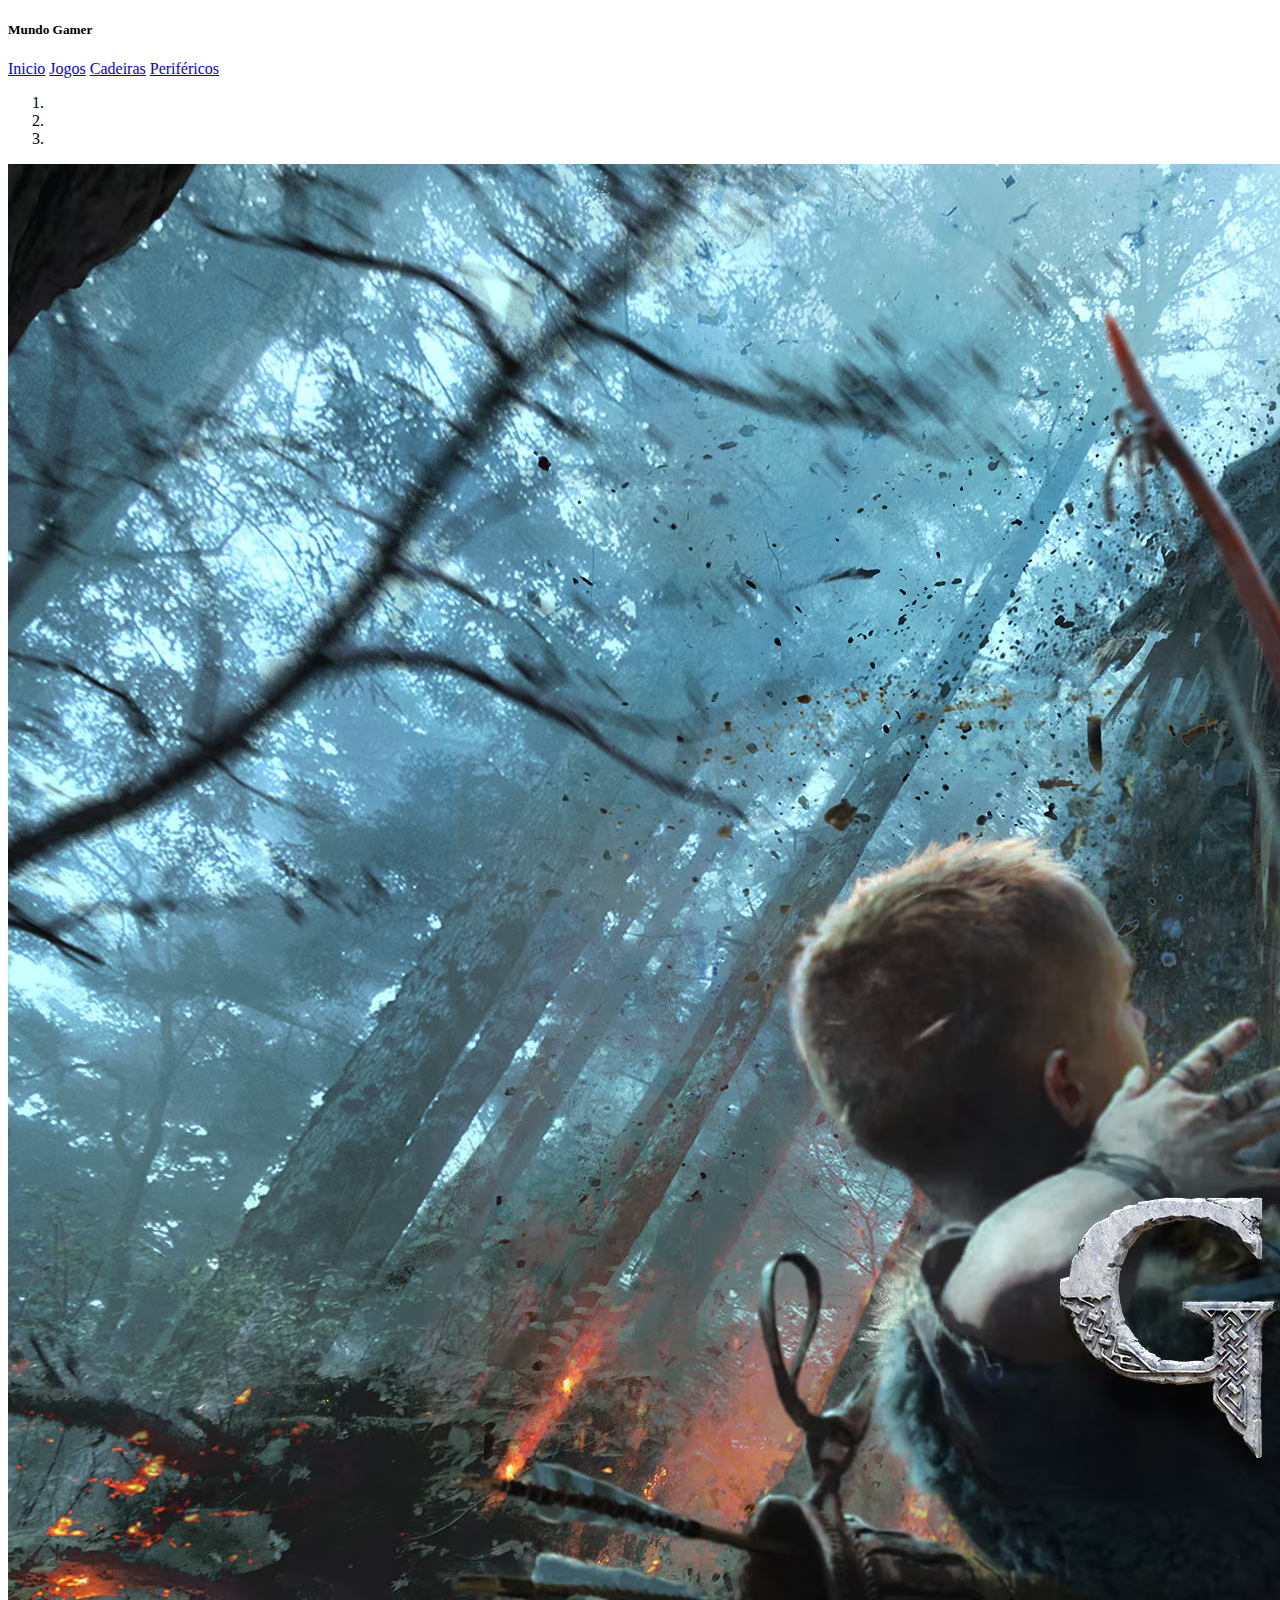
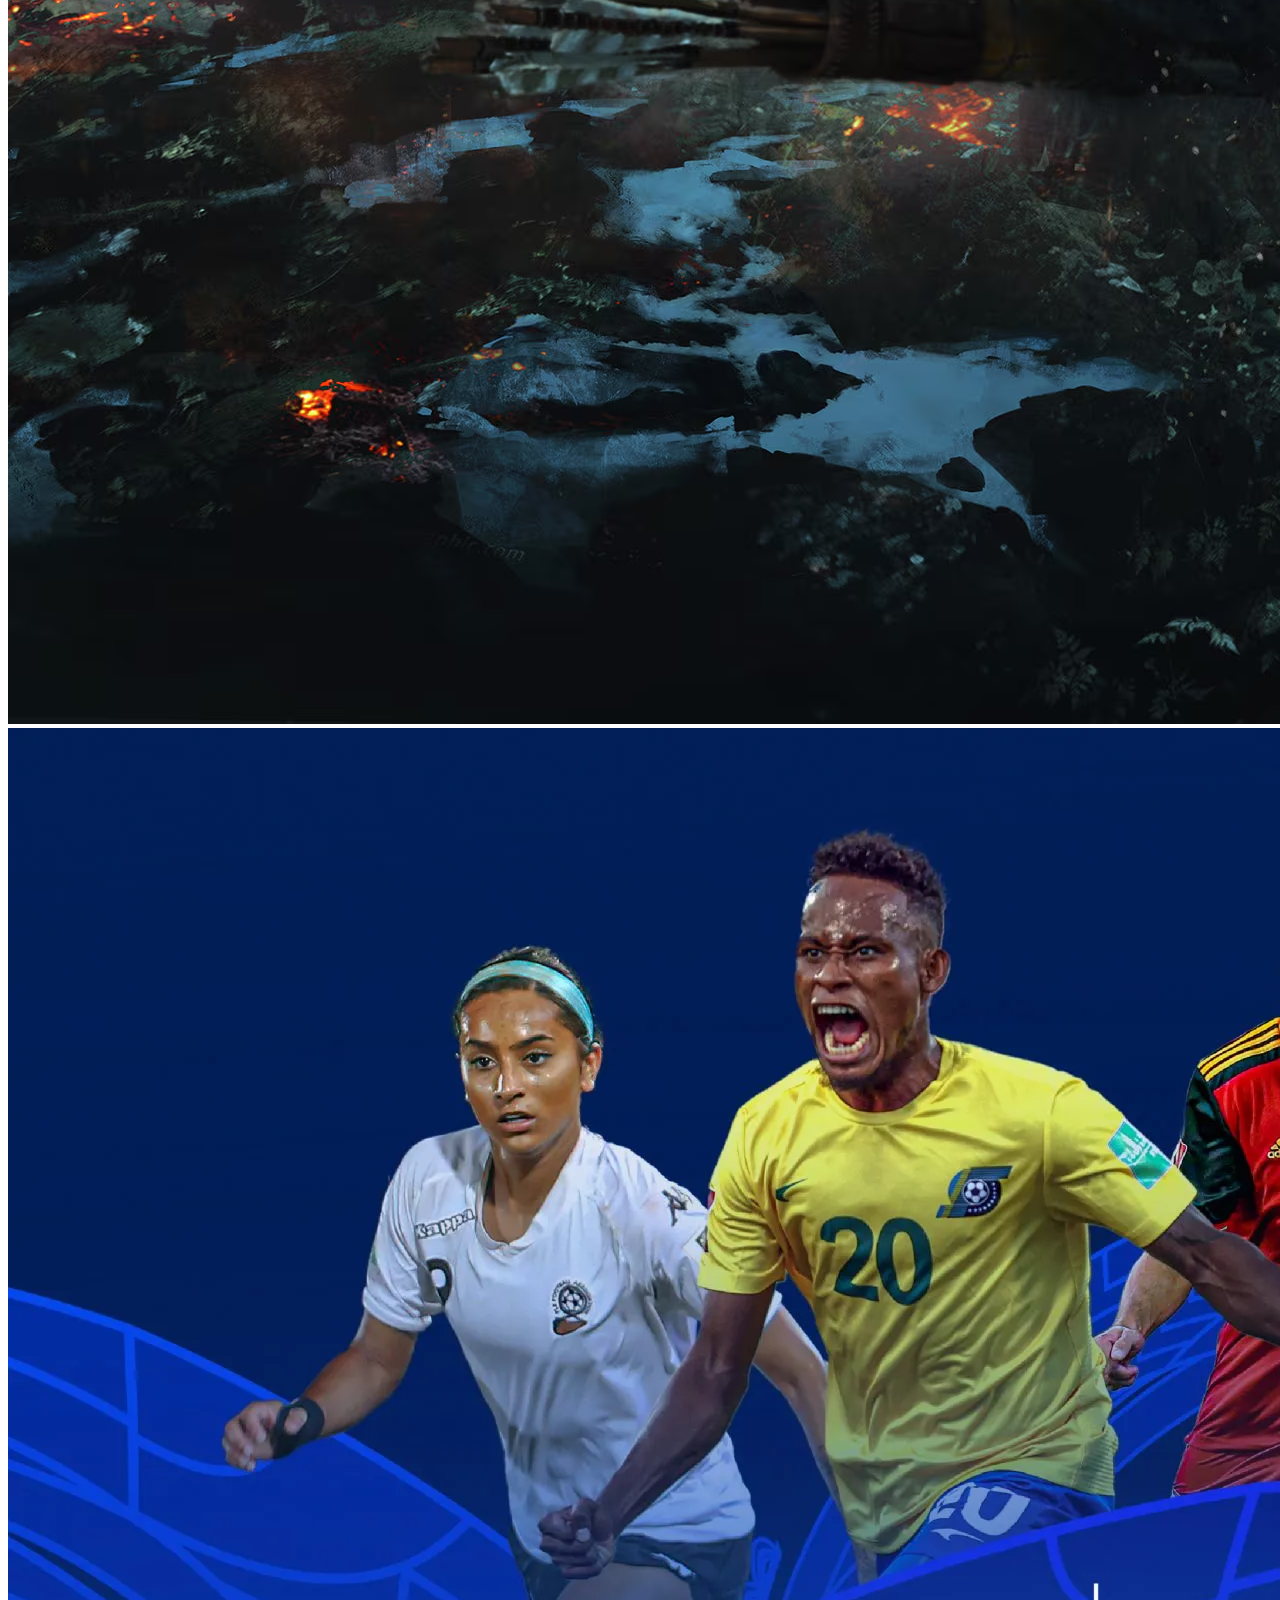
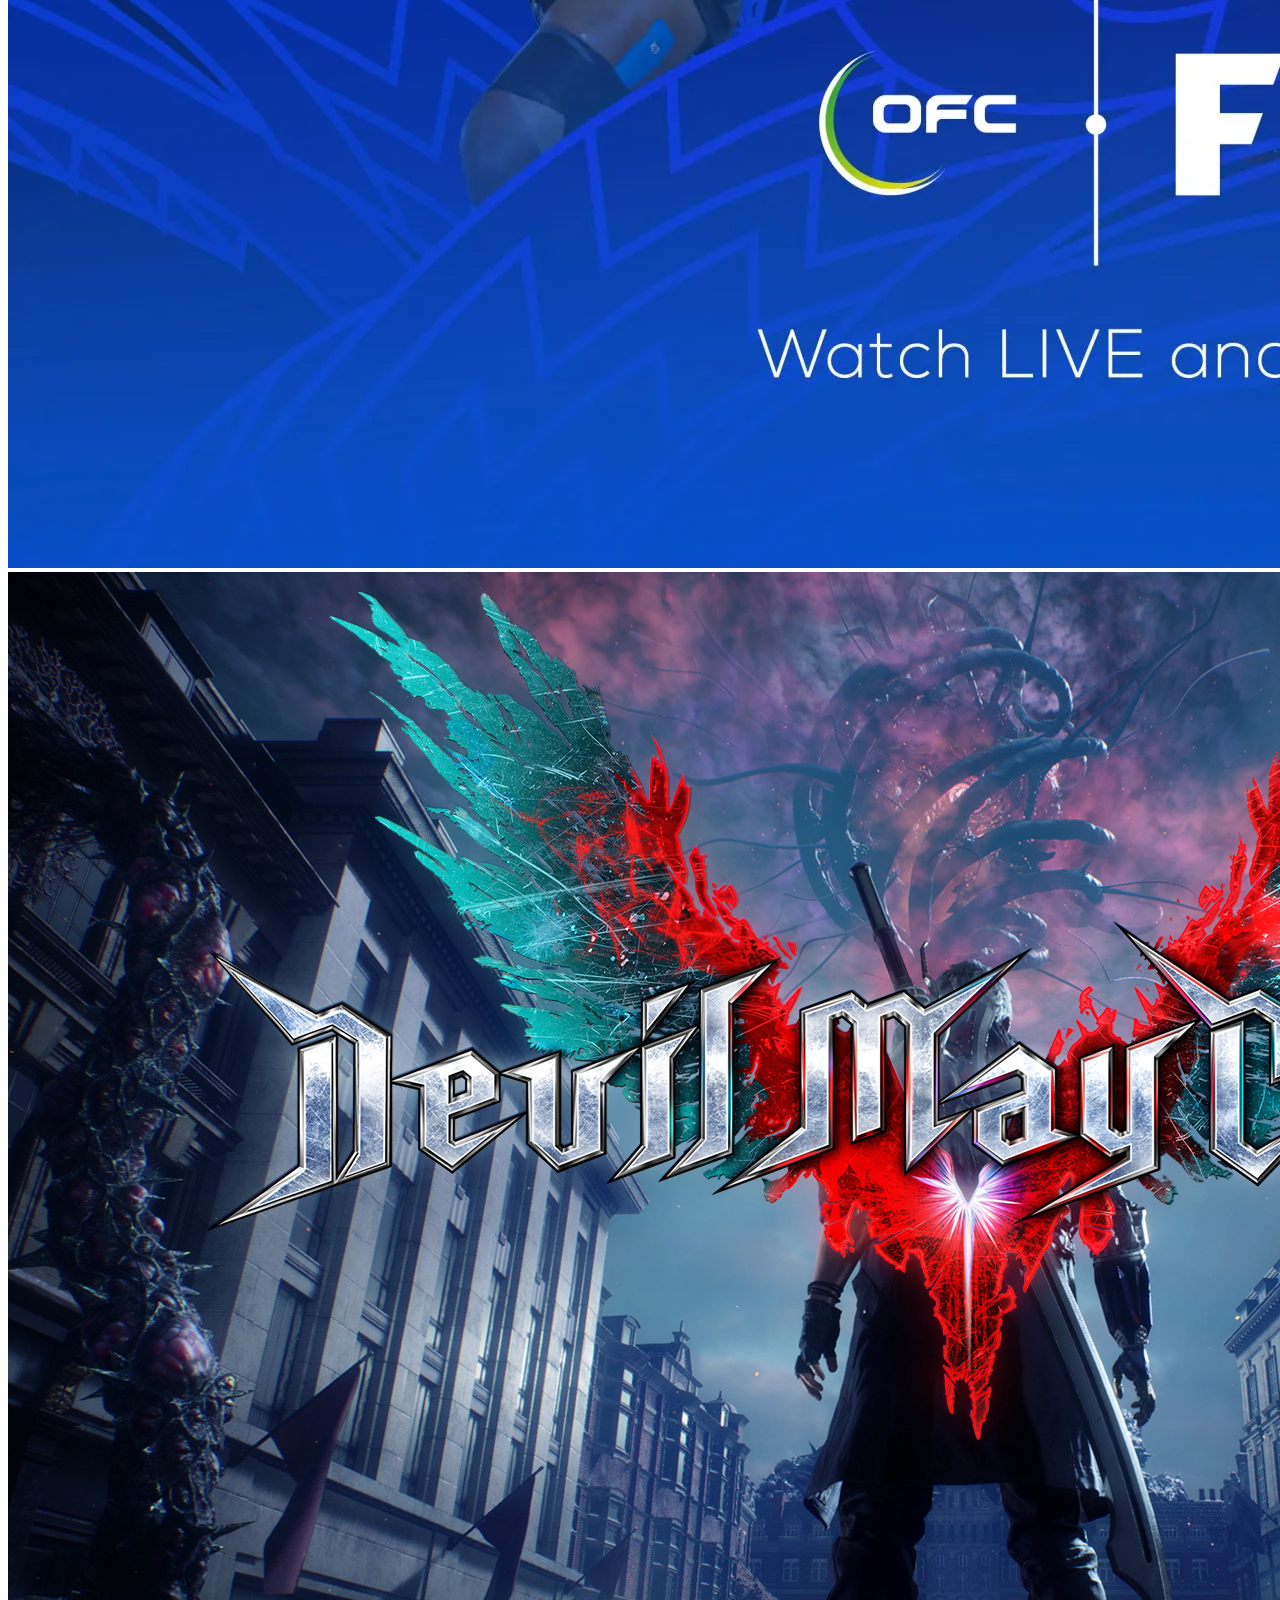
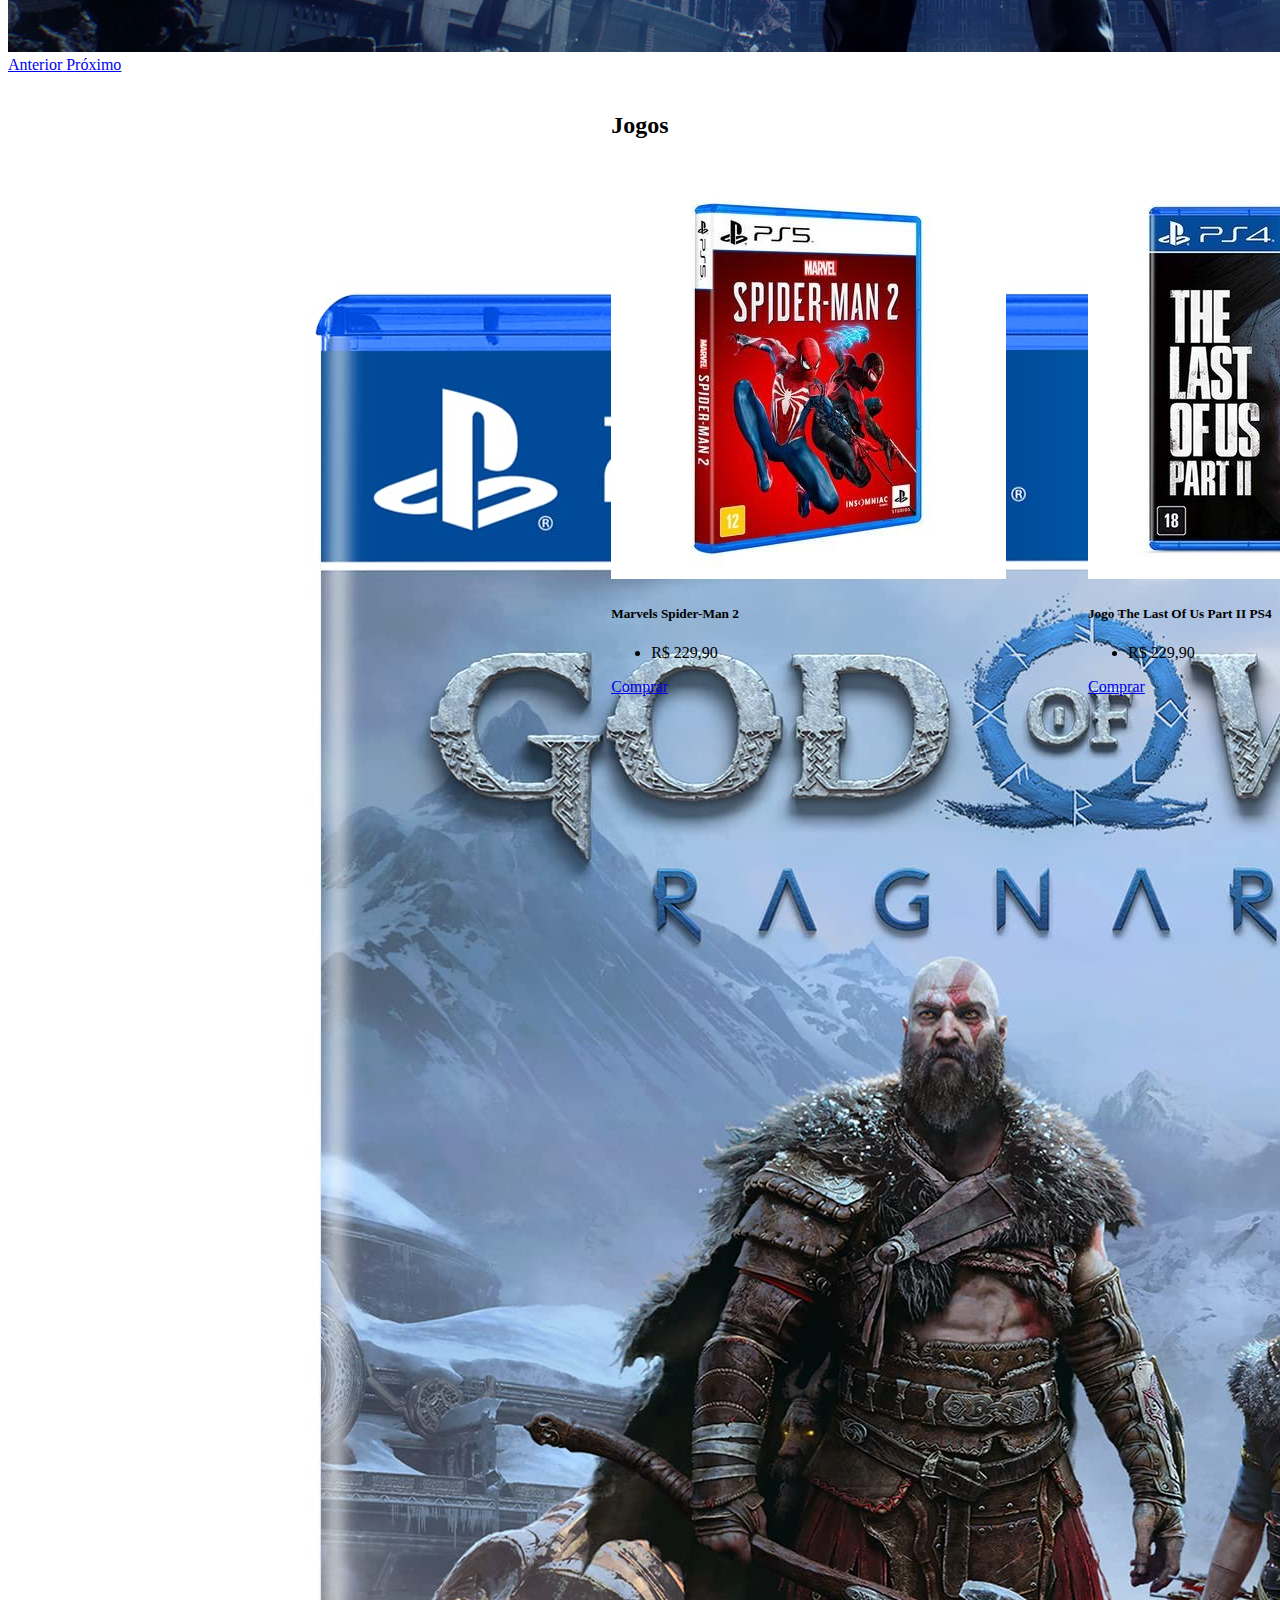
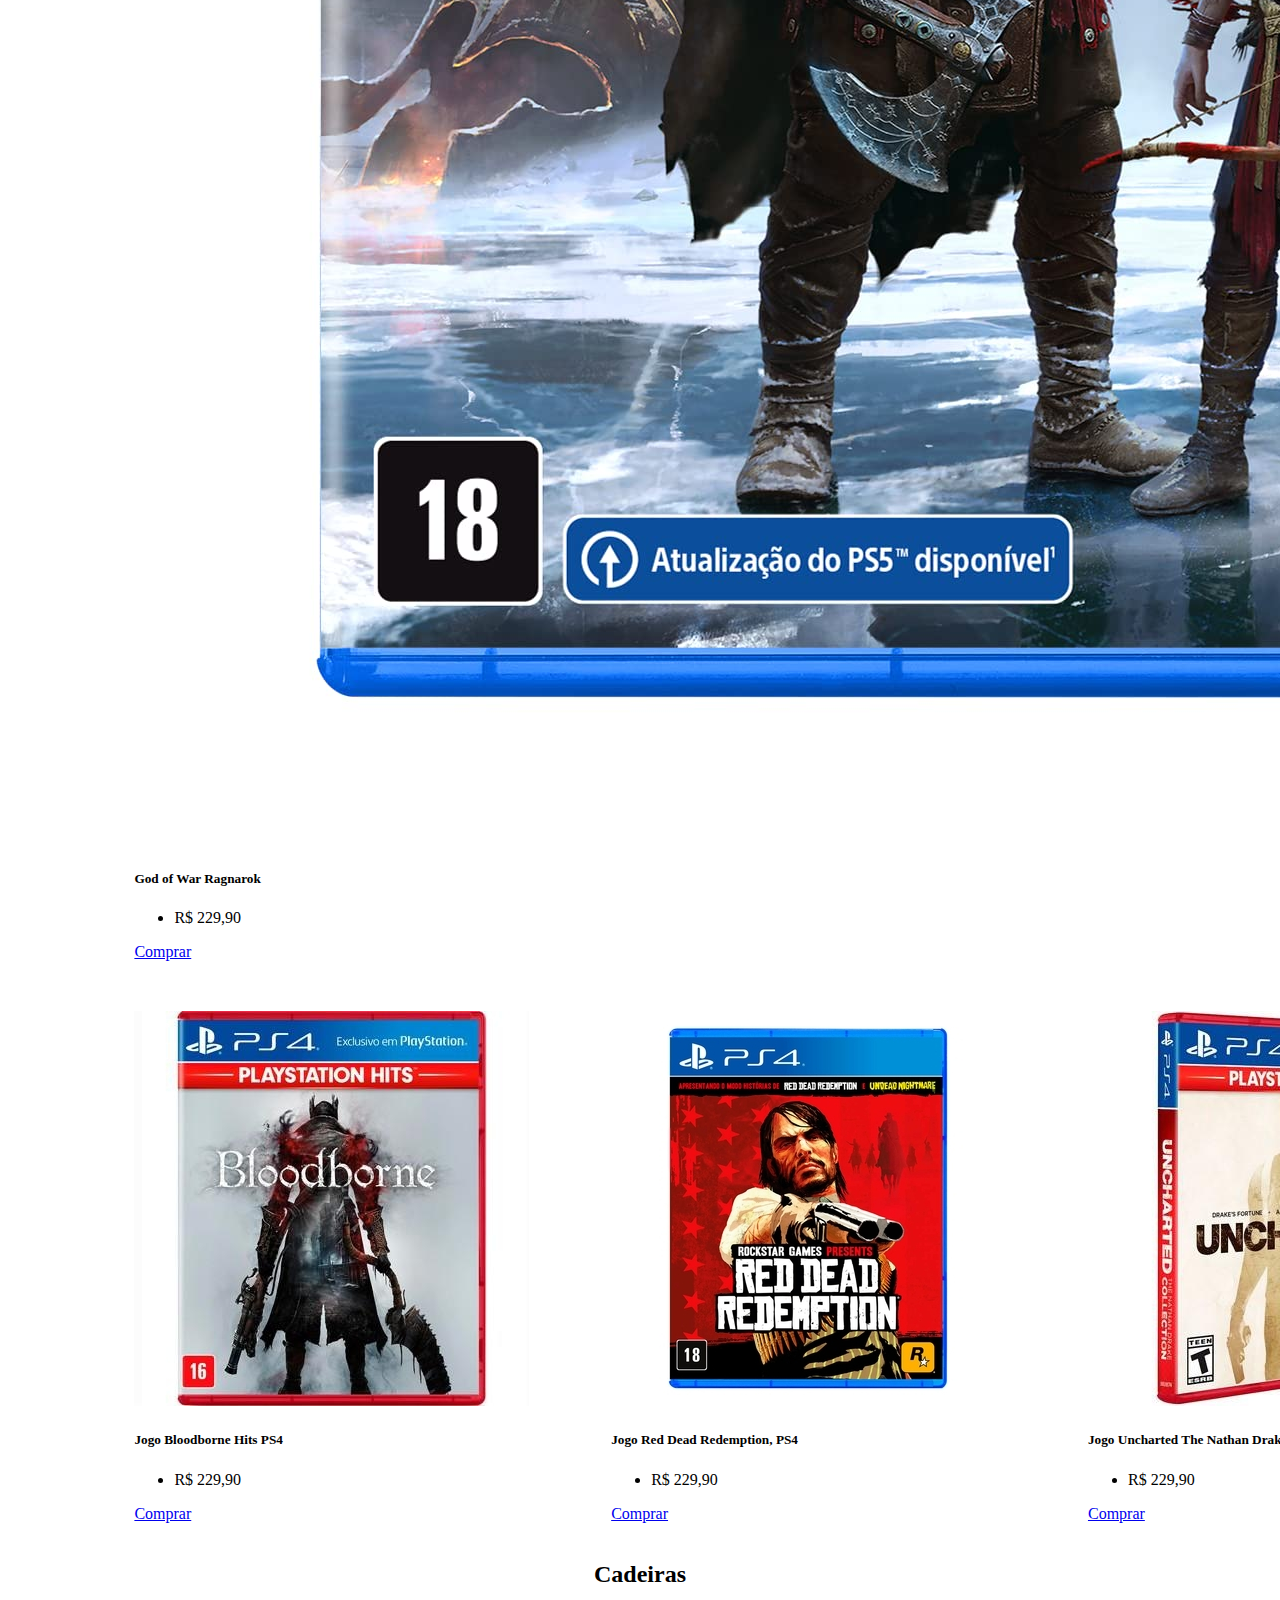
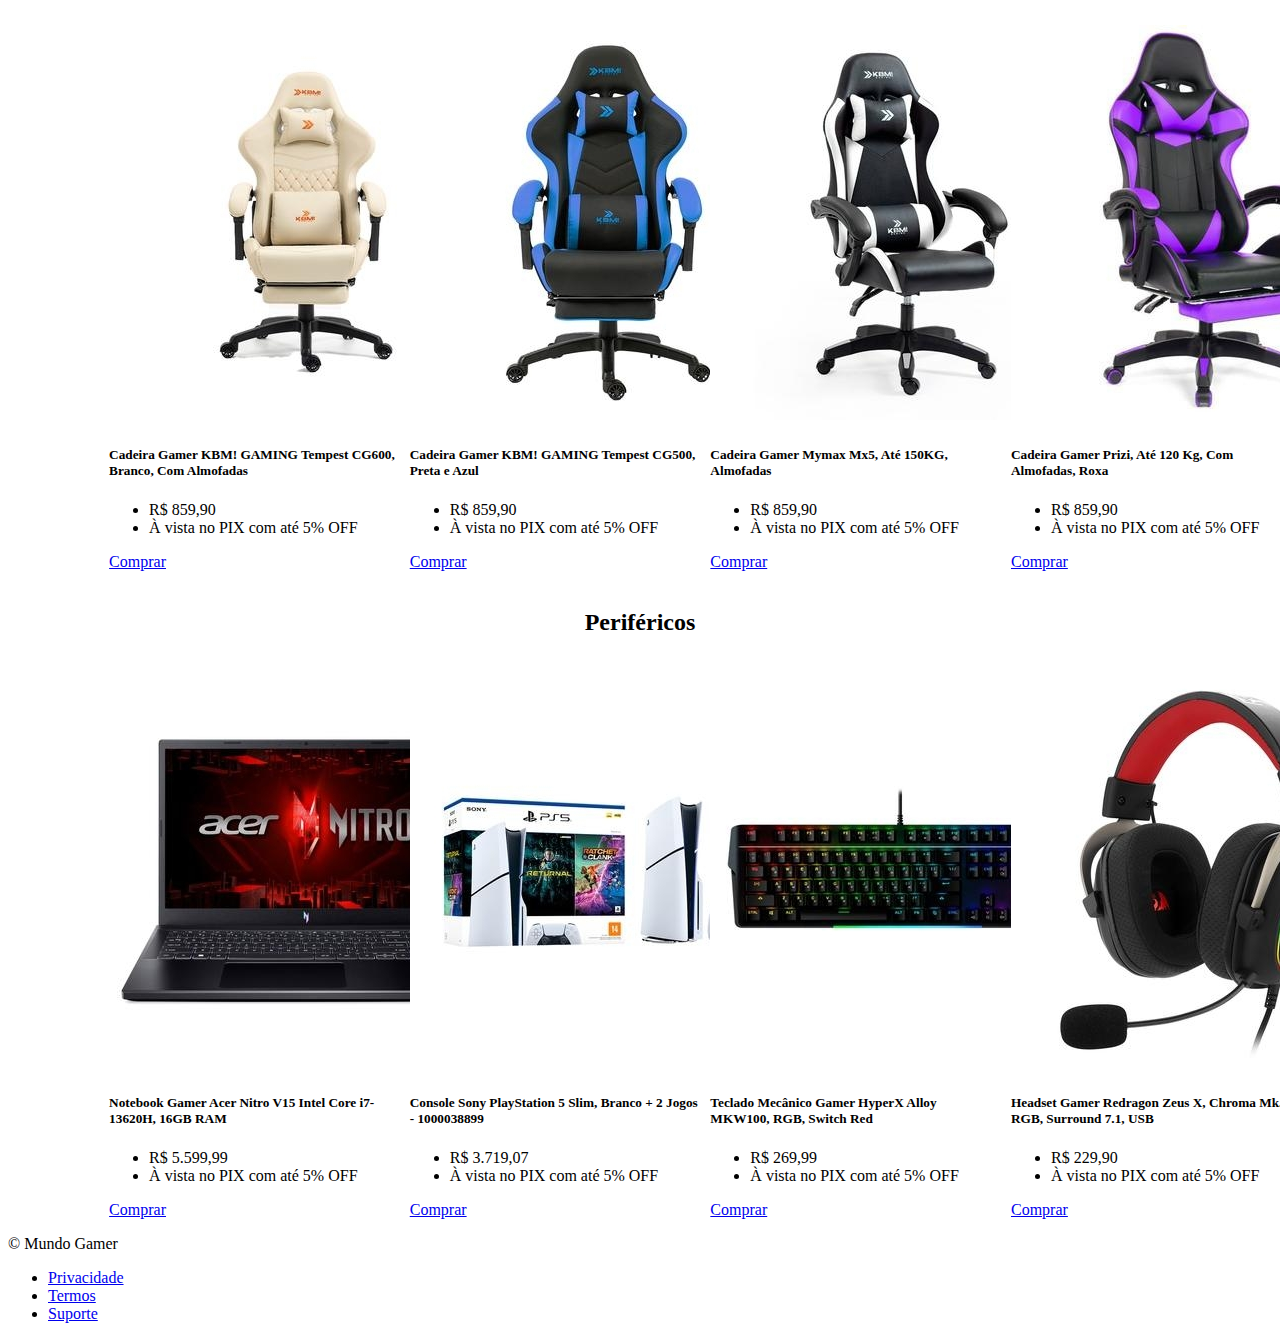
<file: index.html>
<!DOCTYPE html>
<html lang="pt-br">

<head>
    <meta charset="UTF-8">
    <meta name="viewport" content="width=device-width, initial-scale=1.0">
    <title>Mundo Gamer</title>
    <link rel="stylesheet" href="https://stackpath.bootstrapcdn.com/bootstrap/4.1.3/css/bootstrap.min.css"
        integrity="sha384-MCw98/SFnGE8fJT3GXwEOngsV7Zt27NXFoaoApmYm81iuXoPkFOJwJ8ERdknLPMO" crossorigin="anonymous">
    <script src="https://code.jquery.com/jquery-3.3.1.slim.min.js"
        integrity="sha384-q8i/X+965DzO0rT7abK41JStQIAqVgRVzpbzo5smXKp4YfRvH+8abtTE1Pi6jizo"
        crossorigin="anonymous"></script>
    <script src="https://cdnjs.cloudflare.com/ajax/libs/popper.js/1.14.3/umd/popper.min.js"
        integrity="sha384-ZMP7rVo3mIykV+2+9J3UJ46jBk0WLaUAdn689aCwoqbBJiSnjAK/l8WvCWPIPm49"
        crossorigin="anonymous"></script>
    <script src="https://stackpath.bootstrapcdn.com/bootstrap/4.1.3/js/bootstrap.min.js"
        integrity="sha384-ChfqqxuZUCnJSK3+MXmPNIyE6ZbWh2IMqE241rYiqJxyMiZ6OW/JmZQ5stwEULTy"
        crossorigin="anonymous"></script>
    <link rel="stylesheet" href="./assets/style.css">
    <link rel="icon" href="./img/controller.svg">
</head>

<body>
    <!-- Barra de navegação -->
    <header>
        <div
            class="d-flex flex-column flex-md-row align-items-center p-3 px-md-4 shadow-sm navbar navbar-expand-md navbar-dark fixed-top bg-light">
            <h5 class="my-0 mr-md-auto font-weight-normal">Mundo Gamer</h5>
            <nav class="my-2 my-md-0 mr-md-3">
                <a class="p-2 text-dark" href="#carouselExampleIndicators">Inicio</a>
                <a class="p-2 text-dark" href="#jogos">Jogos</a>
                <a class="p-2 text-dark" href="#cadeiras">Cadeiras</a>
                <a class="p-2 text-dark" href="#perifericos">Periféricos</a>
            </nav>
        </div>
    </header>

    <!-- Carrosel aqui -->
    <section>
        <div id="carouselExampleIndicators" class="carousel slide" data-ride="carousel">
            <ol class="carousel-indicators">
                <li data-target="#carouselExampleIndicators" data-slide-to="0" class="active"></li>
                <li data-target="#carouselExampleIndicators" data-slide-to="1"></li>
                <li data-target="#carouselExampleIndicators" data-slide-to="2"></li>
            </ol>
            <div class="carousel-inner">
                <div class="carousel-item active">
                    <img class="d-block w-100" src="./img/God_of_War_Banner.avif" alt="Primeiro Slide">
                </div>
                <div class="carousel-item">
                    <img class="d-block w-100" src="./img/Fifa_Banner.webp" alt="Segundo Slide">
                </div>
                <div class="carousel-item">
                    <img class="d-block w-100" src="./img/Devil-May-Cry-5_Banner.jpg" alt="Terceiro Slide">
                </div>
            </div>
            <a class="carousel-control-prev" href="#carouselExampleIndicators" role="button" data-slide="prev">
                <span class="carousel-control-prev-icon" aria-hidden="true"></span>
                <span class="sr-only">Anterior</span>
            </a>
            <a class="carousel-control-next" href="#carouselExampleIndicators" role="button" data-slide="next">
                <span class="carousel-control-next-icon" aria-hidden="true"></span>
                <span class="sr-only">Próximo</span>
            </a>
        </div>
    </section>
    <!-- Jogos a venda -->
    <section id="jogos">
        <h2 style="text-align: center; margin-top: 3%;">Jogos</h2>
        <div class="divMae">
            <section class="jogos">
                <div class="card text-center" style="width: 14rem;">
                    <img class="card-img-top" src="./img/god_of_war_capa.jpg" alt="Imagem de capa do card">
                    <div class="card-body">
                        <h5 class="card-title">God of War Ragnarok</h5>
                    </div>
                    <ul class="list-group list-group-flush text-center">
                        <li class="list-group-item">R$ 229,90</li>
                    </ul>
                    <div class="card-body">
                        <a href="./checkout.html" class="btn btn-primary" class="text-center">Comprar</a>
                    </div>
                </div>
            </section>
            <section class="jogos">
                <div class="card text-center" style="width: 14rem;">
                    <img class="card-img-top" src="./img/homenaranha.jpeg" alt="Imagem de capa do card">
                    <div class="card-body">
                        <h5 class="card-title">Marvels Spider-Man 2</h5>
                    </div>
                    <ul class="list-group list-group-flush text-center">
                        <li class="list-group-item">R$ 229,90</li>
                    </ul>
                    <div class="card-body">
                        <a href="./checkout.html" class="btn btn-primary" class="text-center">Comprar</a>
                    </div>
                </div>
            </section>
            <section class="jogos">
                <div class="card text-center" style="width: 14rem;">
                    <img class="card-img-top" src="./img/thelast.jpeg" alt="Imagem de capa do card">
                    <div class="card-body">
                        <h5 class="card-title">Jogo The Last Of Us Part II PS4</h5>
                    </div>
                    <ul class="list-group list-group-flush text-center">
                        <li class="list-group-item">R$ 229,90</li>
                    </ul>
                    <div class="card-body">
                        <a href="./checkout.html" class="btn btn-primary" class="text-center">Comprar</a>
                    </div>
                </div>
            </section>
        </div>
        <section>
            <div class="divMae">
                <section class="jogos">
                    <div class="card text-center" style="width: 14rem;">
                        <img class="card-img-top" src="./img/bloodborn.jpeg" alt="Imagem de capa do card">
                        <div class="card-body">
                            <h5 class="card-title">Jogo Bloodborne Hits PS4</h5>
                        </div>
                        <ul class="list-group list-group-flush text-center">
                            <li class="list-group-item">R$ 229,90</li>
                        </ul>
                        <div class="card-body">
                            <a href="./checkout.html" class="btn btn-primary" class="text-center">Comprar</a>
                        </div>
                    </div>
                </section>
                <section class="jogos">
                    <div class="card text-center" style="width: 14rem;">
                        <img class="card-img-top" src="./img/reddead.jpeg" alt="Imagem de capa do card">
                        <div class="card-body">
                            <h5 class="card-title">Jogo Red Dead Redemption, PS4</h5>
                        </div>
                        <ul class="list-group list-group-flush text-center">
                            <li class="list-group-item">R$ 229,90</li>
                        </ul>
                        <div class="card-body">
                            <a href="./checkout.html" class="btn btn-primary" class="text-center">Comprar</a>
                        </div>
                    </div>
                </section>
                <section class="jogos">
                    <div class="card text-center" style="width: 14rem;">
                        <img class="card-img-top" src="./img/uncharted.jpeg" alt="Imagem de capa do card">
                        <div class="card-body">
                            <h5 class="card-title">Jogo Uncharted The Nathan Drake</h5>
                        </div>
                        <ul class="list-group list-group-flush text-center">
                            <li class="list-group-item">R$ 229,90</li>
                        </ul>
                        <div class="card-body">
                            <a href="./checkout.html" class="btn btn-primary" class="text-center">Comprar</a>
                        </div>
                    </div>
                </section>
            </div>
        </section>
        <!-- Cadeiras a venda -->
         <h2 id="cadeiras" style="text-align: center; margin-bottom: 3%; margin-top: 1%">Cadeiras</h2>
        <div class="divMae">
            <div class="card card text-center" style="width: 18rem; margin-left: 8%">
                <img class="card-img-top" src="./img/cadeiraGamer.jpeg" alt="Imagem de capa do card">
                <div class="card-body">
                    <h5 class="card-title">Cadeira Gamer KBM! GAMING Tempest CG600, Branco, Com Almofadas</h5>
                </div>
                <ul class="list-group list-group-flush text-center">
                    <li class="list-group-item">R$ 859,90</li>
                    <li class="list-group-item">À vista no PIX com até 5% OFF</li>
                </ul>
                <div class="card-body">
                    <a href="./checkout.html" class="btn btn-primary">Comprar</a>
                </div>
            </div>
            <div class="card card text-center" style="width: 18rem; margin-left: 1%">
                <img class="card-img-top" src="./img/cadeira2.jpeg" alt="Imagem de capa do card">
                <div class="card-body">
                    <h5 class="card-title">Cadeira Gamer KBM! GAMING Tempest CG500, Preta e Azul</h5>
                </div>
                <ul class="list-group list-group-flush text-center">
                    <li class="list-group-item">R$ 859,90</li>
                    <li class="list-group-item">À vista no PIX com até 5% OFF</li>
                </ul>
                <div class="card-body">
                    <a href="./checkout.html" class="btn btn-primary">Comprar</a>
                </div>
            </div>
            <div class="card card text-center" style="width: 18rem; margin-left: 1%">
                <img class="card-img-top" src="./img/cadeira3.jpeg" alt="Imagem de capa do card">
                <div class="card-body">
                    <h5 class="card-title">Cadeira Gamer Mymax Mx5, Até 150KG, Almofadas</h5>
                </div>
                <ul class="list-group list-group-flush text-center">
                    <li class="list-group-item">R$ 859,90</li>
                    <li class="list-group-item">À vista no PIX com até 5% OFF</li>
                </ul>
                <div class="card-body">
                    <a href="./checkout.html" class="btn btn-primary">Comprar</a>
                </div>
            </div>
            <div class="card card text-center" style="width: 18rem; margin-left: 1%">
                <img class="card-img-top" src="./img/cadeira4.jpeg" alt="Imagem de capa do card">
                <div class="card-body">
                    <h5 class="card-title">Cadeira Gamer Prizi, Até 120 Kg, Com Almofadas, Roxa</h5>
                </div>
                <ul class="list-group list-group-flush text-center">
                    <li class="list-group-item">R$ 859,90</li>
                    <li class="list-group-item">À vista no PIX com até 5% OFF</li>
                </ul>
                <div class="card-body">
                    <a href="./checkout.html" class="btn btn-primary">Comprar</a>
                </div>
            </div>
            <div class="card card text-center" style="width: 18rem; margin-left: 1%">
                <img class="card-img-top" src="./img/cadeira5.jpeg" alt="Imagem de capa do card">
                <div class="card-body">
                    <h5 class="card-title">Cadeira Gamer KBM! GAMING Storm CG300, Preta, Com Almofadas</h5>
                </div>
                <ul class="list-group list-group-flush text-center">
                    <li class="list-group-item">R$ 859,90</li>
                    <li class="list-group-item">À vista no PIX com até 5% OFF</li>
                </ul>
                <div class="card-body">
                    <a href="./checkout.html" class="btn btn-primary">Comprar</a>
                </div>
            </div>
        </div>
        <!-- Periféricos a venda -->
         <h2 id="perifericos" style="text-align: center; margin-bottom: 3%; margin-top: 3%">Periféricos</h2>
        <div class="divMae">
            <div class="card card text-center" style="width: 18rem; margin-left: 8%">
                <img class="card-img-top" src="./img/notbook.jpeg" alt="Imagem de capa do card">
                <div class="card-body">
                    <h5 class="card-title">Notebook Gamer Acer Nitro V15 Intel Core i7-13620H, 16GB RAM</h5>
                </div>
                <ul class="list-group list-group-flush text-center">
                    <li class="list-group-item">R$ 5.599,99</li>
                    <li class="list-group-item">À vista no PIX com até 5% OFF</li>
                </ul>
                <div class="card-body">
                    <a href="./checkout.html" class="btn btn-primary">Comprar</a>
                </div>
            </div>
            <div class="card card text-center" style="width: 18rem; margin-left: 1%">
                <img class="card-img-top" src="./img/ps5.jpeg" alt="Imagem de capa do card">
                <div class="card-body">
                    <h5 class="card-title">Console Sony PlayStation 5 Slim, Branco + 2 Jogos - 1000038899</h5>
                </div>
                <ul class="list-group list-group-flush text-center">
                    <li class="list-group-item">R$ 3.719,07</li>
                    <li class="list-group-item">À vista no PIX com até 5% OFF</li>
                </ul>
                <div class="card-body">
                    <a href="./checkout.html" class="btn btn-primary">Comprar</a>
                </div>
            </div>
            <div class="card card text-center" style="width: 18rem; margin-left: 1%">
                <img class="card-img-top" src="./img/teclado.jpeg" alt="Imagem de capa do card">
                <div class="card-body">
                    <h5 class="card-title">Teclado Mecânico Gamer HyperX Alloy MKW100, RGB, Switch Red</h5>
                </div>
                <ul class="list-group list-group-flush text-center">
                    <li class="list-group-item">R$ 269,99</li>
                    <li class="list-group-item">À vista no PIX com até 5% OFF</li>
                </ul>
                <div class="card-body">
                    <a href="./checkout.html" class="btn btn-primary">Comprar</a>
                </div>
            </div>
            <div class="card card text-center" style="width: 18rem; margin-left: 1%">
                <img class="card-img-top" src="./img/headphone.jpeg" alt="Imagem de capa do card">
                <div class="card-body">
                    <h5 class="card-title">Headset Gamer Redragon Zeus X, Chroma Mk.II, RGB, Surround 7.1, USB</h5>
                </div>
                <ul class="list-group list-group-flush text-center">
                    <li class="list-group-item">R$ 229,90</li>
                    <li class="list-group-item">À vista no PIX com até 5% OFF</li>
                </ul>
                <div class="card-body">
                    <a href="./checkout.html" class="btn btn-primary">Comprar</a>
                </div>
            </div>
            <div class="card card text-center" style="width: 18rem; margin-left: 1%">
                <img class="card-img-top" src="./img/mouse.jpeg" alt="Imagem de capa do card">
                <div class="card-body">
                    <h5 class="card-title">Mouse Gamer Machenike M7 Pro, Com fio, 12800 DPI</h5>
                </div>
                <ul class="list-group list-group-flush text-center">
                    <li class="list-group-item">R$ 229,90</li>
                    <li class="list-group-item">À vista no PIX com até 5% OFF</li>
                </ul>
                <div class="card-body">
                    <a href="./checkout.html" class="btn btn-primary">Comprar</a>
                </div>
            </div>
        </div>
        </div>

        <!-- Rodapé -->
        <footer id="rodape" class="my-5 pt-5 text-muted text-center text-small">
            <p class="mb-1">&copy; Mundo Gamer</p>
            <ul class="list-inline">
              <li class="list-inline-item"><a href="#">Privacidade</a></li>
              <li class="list-inline-item"><a href="#">Termos</a></li>
              <li class="list-inline-item"><a href="#">Suporte</a></li>
            </ul>
          </footer>

</body>

</html>
</file>
<file: assets/style.css>
.divMae{
   display: flex;
   margin-top: 0%;
}

.jogos{
    margin: 2% 10%;
}
</file>
